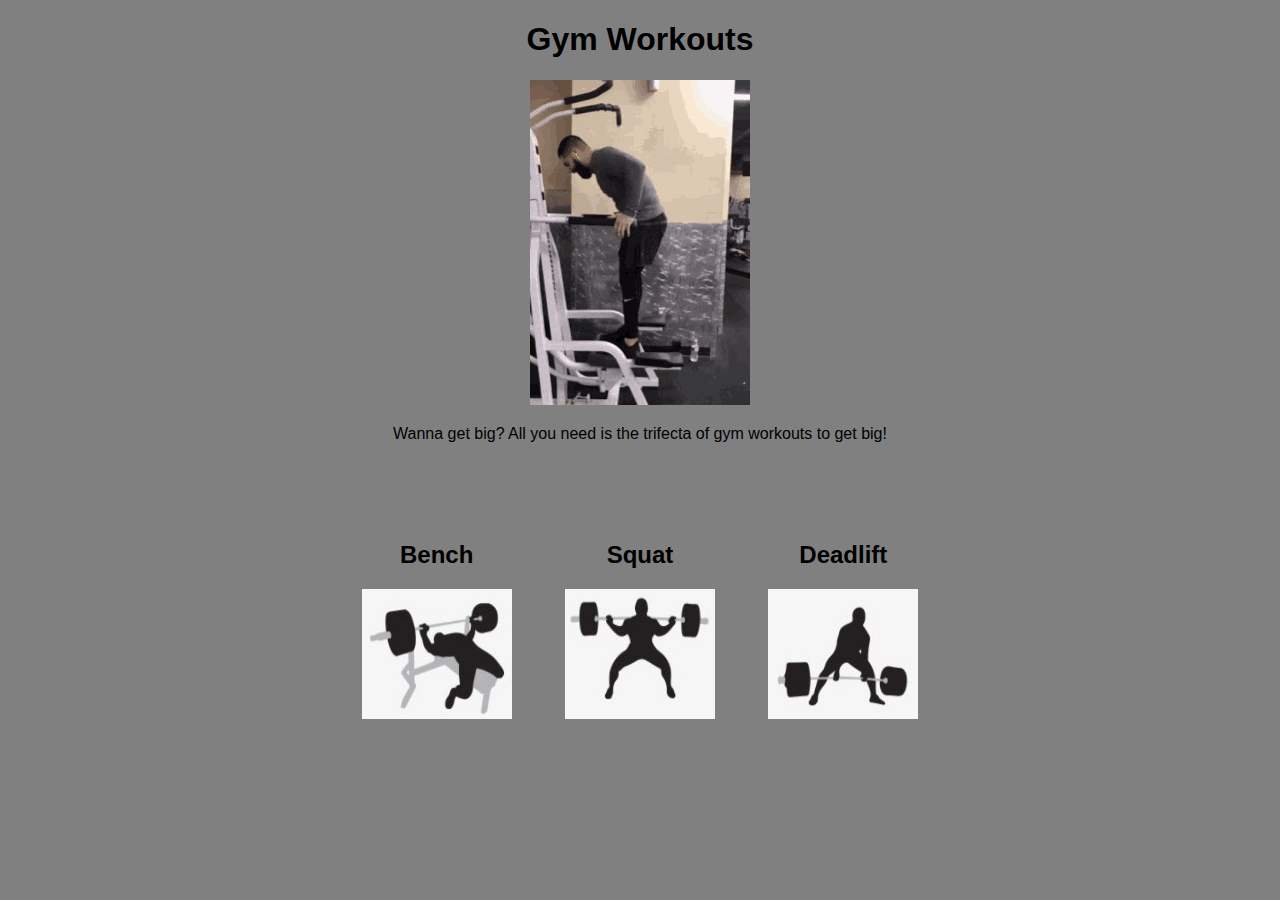
<file: index.html>
<!DOCTYPE html>
<html lang="en">
<head>
    <meta charset="UTF-8">
    <meta name="viewport" content="width=device-width, initial-scale=1.0">
    <title>Gym4Fun</title>
    <link rel="stylesheet" href="./style.css"/>
</head>
<body>
    <div class="title">
        <h1>Gym Workouts</h1>
    </div>
    <div class="gif">
    <img src="./images/funny-gym-gif.gif" alt="funny right?">
    </div>
    <p>Wanna get big? All you need is the trifecta of gym workouts to get big!</p>
    <div id="links">

        <div id="main-page-bench" class="elementOfHomepage">  
            <h2>Bench</h2>
            <a href="./workouts/benchpress.html">
                <img src="./images/bench-pic.jpg" alt="bench" height="130" width="150">
            </a>  
        </div>    
        
        <div id="main-page-squat" class="elementOfHomepage">
            <h2>Squat</h2>
            <a href="./workouts/squat.html">
                <img src="./images/squat-pic.jpg" alt="squat" height="130" width="150">
            </a>
        </div>
        
        <div id="main-page-deadlift" class="elementOfHomepage">
            <h2>Deadlift</h2>
            <a href="./workouts/deadlift.html">
                <img src="./images/deadlift-pic.jpg" alt="deadlift" height="130" width="150">
            </a> 
        </div>
        
    </div>
</body>
</html>
</file>
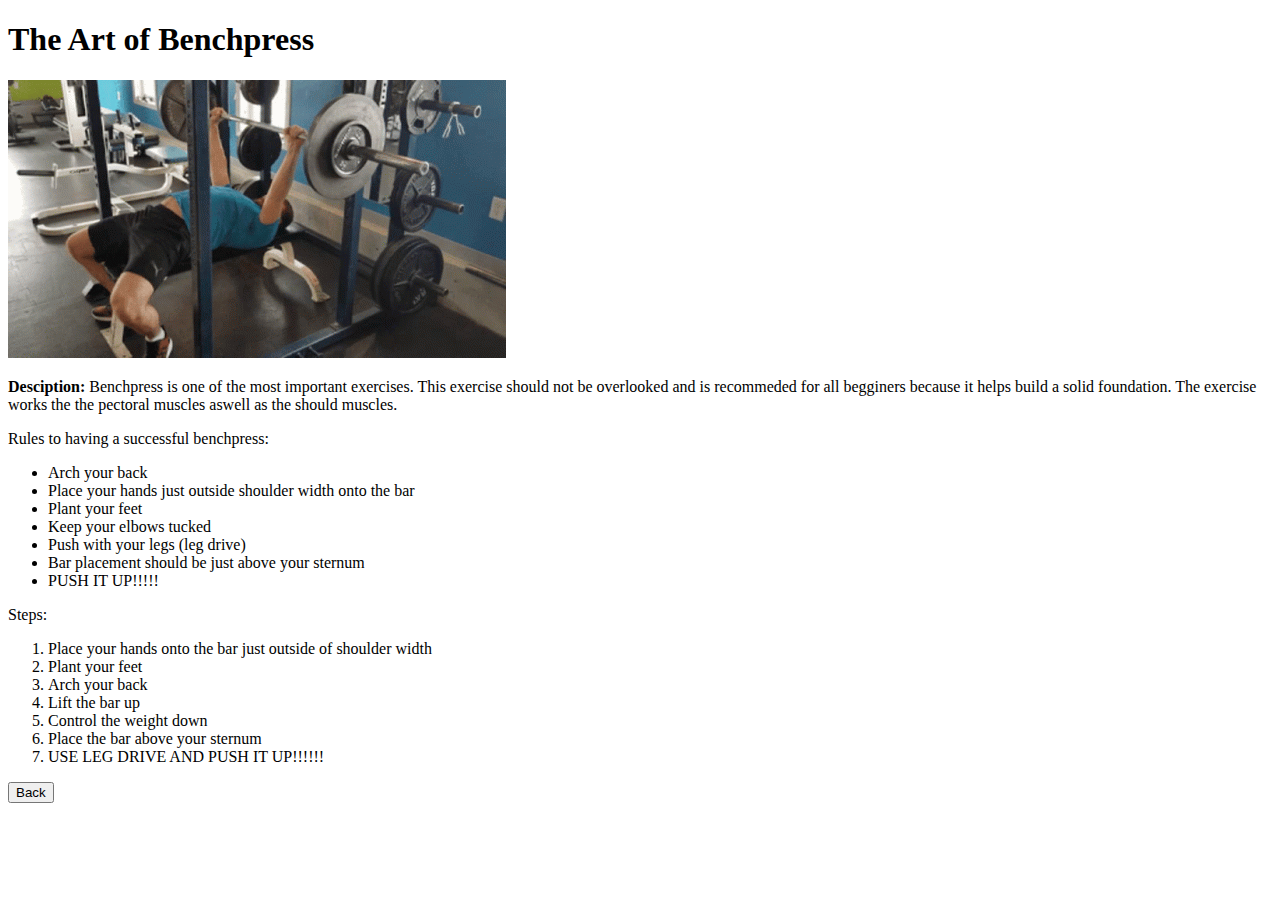
<file: workouts/benchpress.html>
<!DOCTYPE html>
<html lang="en">
<head>
    <meta charset="UTF-8">
    <meta name="viewport" content="width=device-width, initial-scale=1.0">
    <title>Benchpress</title>
</head>
<body>
    <div class="title">
        <h1>The Art of Benchpress</h1>
    </div>
    <div class="gif">
        <img src="../images/bench-press.gif" alt="just bench bro"/>
    </div>
    <div>
        <p><strong>Desciption:</strong> Benchpress is one of the most important exercises. This exercise should not be overlooked and is recommeded for all begginers because it helps build a solid foundation. The exercise works the the pectoral muscles aswell as the should muscles.</p>
    </div>
    <div>
        <p>Rules to having a successful benchpress:</p>
        <ul>
            <li>Arch your back</li>
            <li>Place your hands just outside shoulder width onto the bar</li>
            <li>Plant your feet</li>
            <li>Keep your elbows tucked</li>
            <li>Push with your legs (leg drive)</li>
            <li>Bar placement should be just above your sternum</li>
            <li>PUSH IT UP!!!!!</li>
        </ul>
    </div>
    <div>
        <p>Steps:</p>
        <ol>
            <li>Place your hands onto the bar just outside of shoulder width</li>
            <li>Plant your feet</li>
            <li>Arch your back</li>
            <li>Lift the bar up</li>
            <li>Control the weight down</li>
            <li>Place the bar above your sternum</li>
            <li>USE LEG DRIVE AND PUSH IT UP!!!!!!</li>
        </ol>
    </div>
    <div class="button">
        <a href="../index.html"><button>Back</button></a>
    </div>
</body>
</html>
</file>
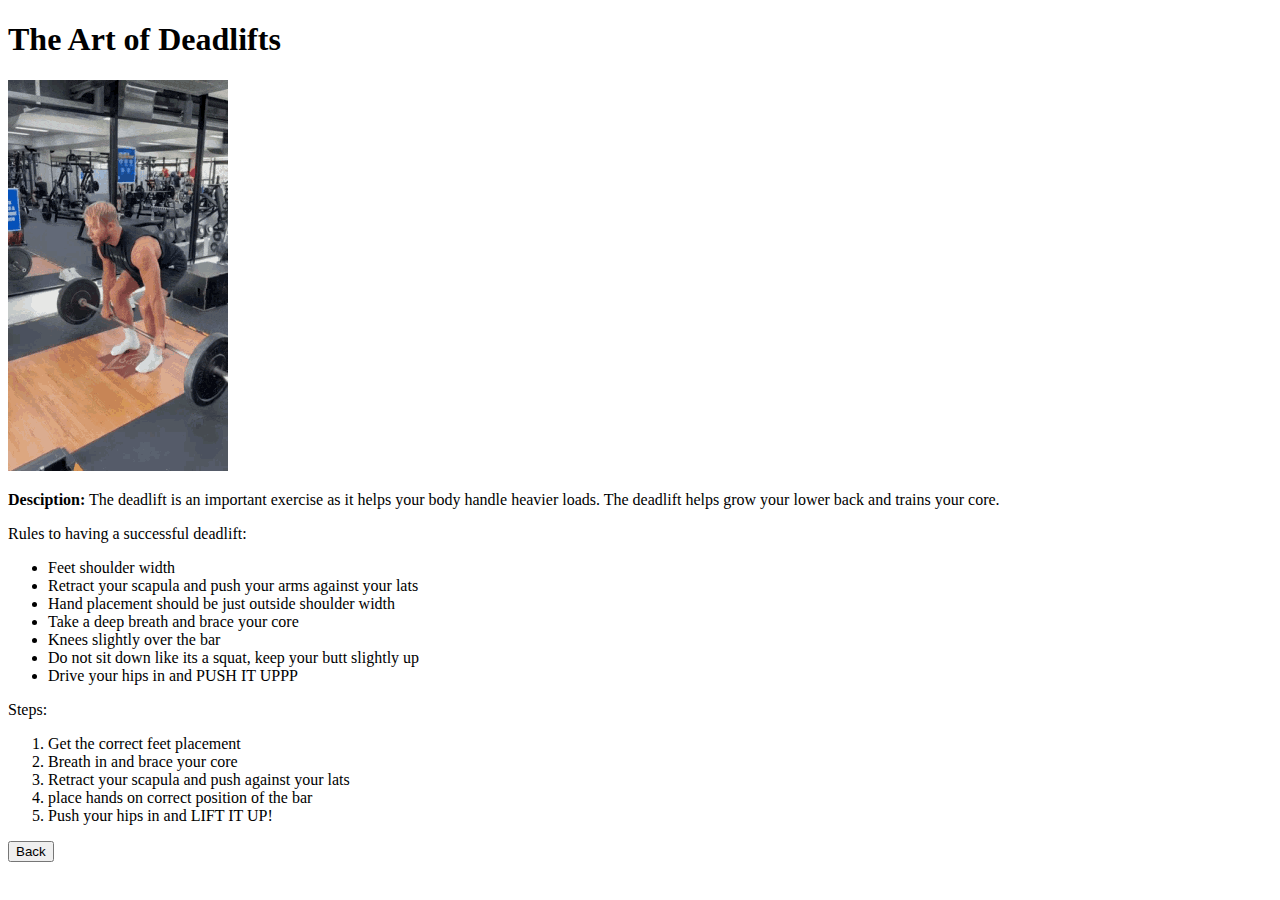
<file: workouts/deadlift.html>
<!DOCTYPE html>
<html lang="en">
<head>
    <meta charset="UTF-8">
    <meta name="viewport" content="width=device-width, initial-scale=1.0">
        <title>Deadlifts</title>
</head>
<body>
    <div class="title">
        <h1>The Art of Deadlifts</h1>
    </div>
    <div class="gif">
        <img src="../images/deadlift.gif" alt="deadlifts for a big back :D"/>
    </div>
    <div>
        <p><strong>Desciption:</strong> The deadlift is an important exercise as it helps your body handle heavier loads. The deadlift helps grow your lower back and trains your core.</p>
    </div>
    <div>
        <p>Rules to having a successful deadlift:</p>
        <ul>
            <li>Feet shoulder width</li>
            <li>Retract your scapula and push your arms against your lats</li>
            <li>Hand placement should be just outside shoulder width</li>
            <li>Take a deep breath and brace your core</li>
            <li>Knees slightly over the bar</li>
            <li>Do not sit down like its a squat, keep your butt slightly up</li>
            <li>Drive your hips in and PUSH IT UPPP</li>
        </ul>
    </div>
    <div>
        <p>Steps:</p>
        <ol>
            <li>Get the correct feet placement</li>
            <li>Breath in and brace your core</li>
            <li>Retract your scapula and push against your lats</li>
            <li>place hands on correct position of the bar</li>
            <li>Push your hips in and LIFT IT UP!</li>
        </ol>
    </div>
    <div class="button">
        <a href="../index.html"><button>Back</button></a>
    </div>
</body>
</html>
</file>
<file: style.css>
body {
    background-color: gray;
    padding: 0;
    margin: 0;
    text-align: center;
    font-family: 'Roboto', arial;
}

 #links {
    display: flex;
    padding: 0pt;
    margin: 4%;
    justify-content: center;
 }

 .elementOfHomepage {
    padding: 20pt;
 }
</file>
